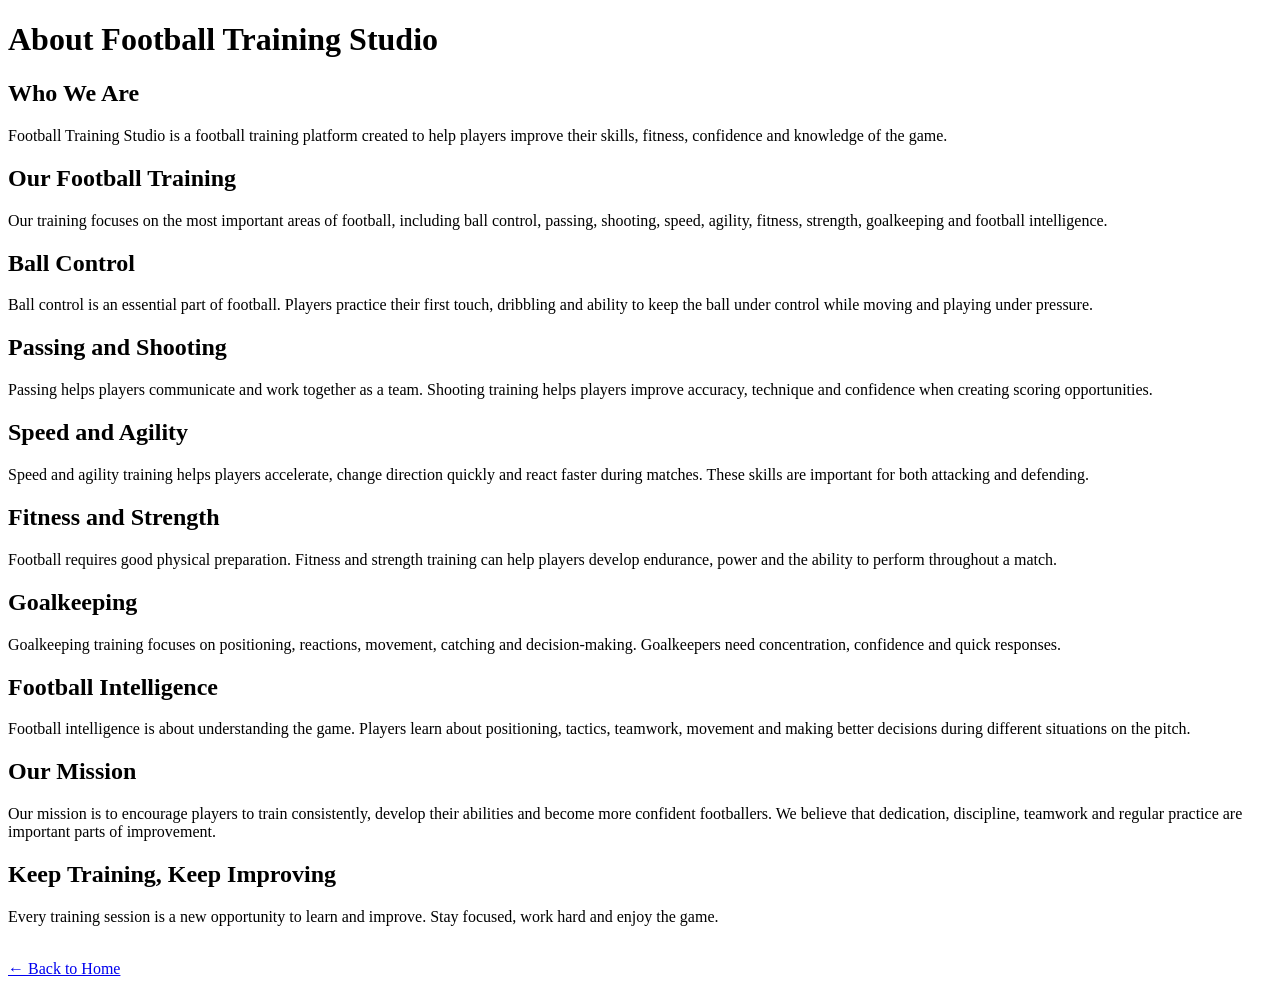
<file: about.html>
<!DOCTYPE html>
<html lang="en">
<head>
    <meta charset="UTF-8">
    <meta name="viewport" content="width=device-width, initial-scale=1.0">
    <title>About Us - Football Training Studio</title>
</head>

<body>

    <h1>About Football Training Studio</h1>

    <h2>Who We Are</h2>
    <p>
        Football Training Studio is a football training platform created to
        help players improve their skills, fitness, confidence and knowledge
        of the game.
    </p>

    <h2>Our Football Training</h2>
    <p>
        Our training focuses on the most important areas of football,
        including ball control, passing, shooting, speed, agility, fitness,
        strength, goalkeeping and football intelligence.
    </p>

    <h2>Ball Control</h2>
    <p>
        Ball control is an essential part of football. Players practice their
        first touch, dribbling and ability to keep the ball under control
        while moving and playing under pressure.
    </p>

    <h2>Passing and Shooting</h2>
    <p>
        Passing helps players communicate and work together as a team.
        Shooting training helps players improve accuracy, technique and
        confidence when creating scoring opportunities.
    </p>

    <h2>Speed and Agility</h2>
    <p>
        Speed and agility training helps players accelerate, change direction
        quickly and react faster during matches. These skills are important
        for both attacking and defending.
    </p>

    <h2>Fitness and Strength</h2>
    <p>
        Football requires good physical preparation. Fitness and strength
        training can help players develop endurance, power and the ability
        to perform throughout a match.
    </p>

    <h2>Goalkeeping</h2>
    <p>
        Goalkeeping training focuses on positioning, reactions, movement,
        catching and decision-making. Goalkeepers need concentration,
        confidence and quick responses.
    </p>

    <h2>Football Intelligence</h2>
    <p>
        Football intelligence is about understanding the game. Players learn
        about positioning, tactics, teamwork, movement and making better
        decisions during different situations on the pitch.
    </p>

    <h2>Our Mission</h2>
    <p>
        Our mission is to encourage players to train consistently, develop
        their abilities and become more confident footballers. We believe
        that dedication, discipline, teamwork and regular practice are
        important parts of improvement.
    </p>

    <h2>Keep Training, Keep Improving</h2>
    <p>
        Every training session is a new opportunity to learn and improve.
        Stay focused, work hard and enjoy the game.
    </p>

    <br>

    <a href="index.html">← Back to Home</a>

</body>
</html>
</file>
